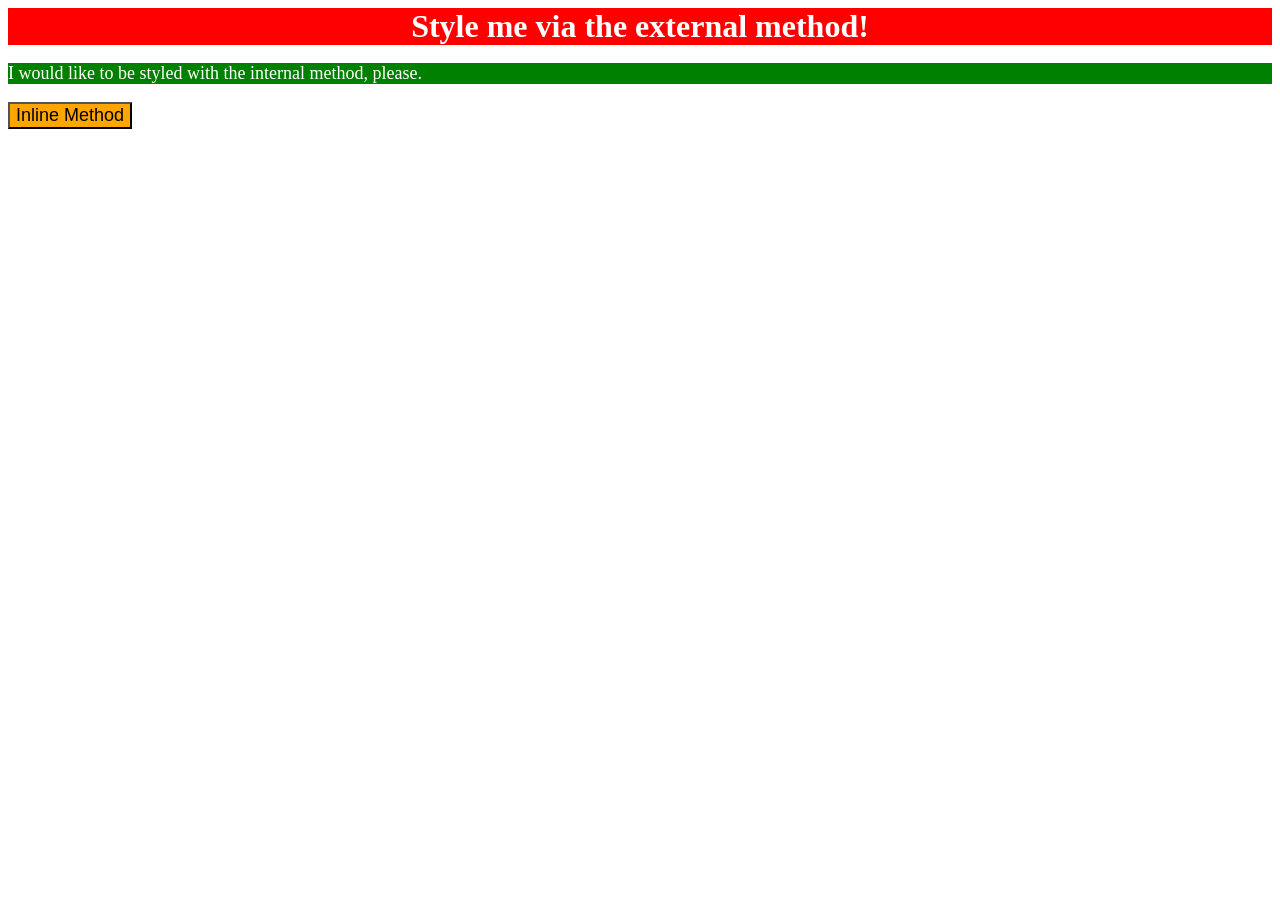
<file: foundations/intro-to-css/01-css-methods/index.html>
<!DOCTYPE html>
<html lang="en">
  <head>
    <link rel="stylesheet" href="style.css">
    <style>
      p{
      background: green;
      color: white;
      font-size: 18px;
      }
    </style>
    <meta charset="UTF-8">
    <meta http-equiv="X-UA-Compatible" content="IE=edge">
    <meta name="viewport" content="width=device-width, initial-scale=1.0">
    <title>Methods for Adding CSS</title>
  </head>
  <body>
    <div>Style me via the external method!</div>
    <p>I would like to be styled with the internal method, please.</p>
    <button style="background: orange; font-size: 18px;">Inline Method</button>
  </body>
</html>
</file>
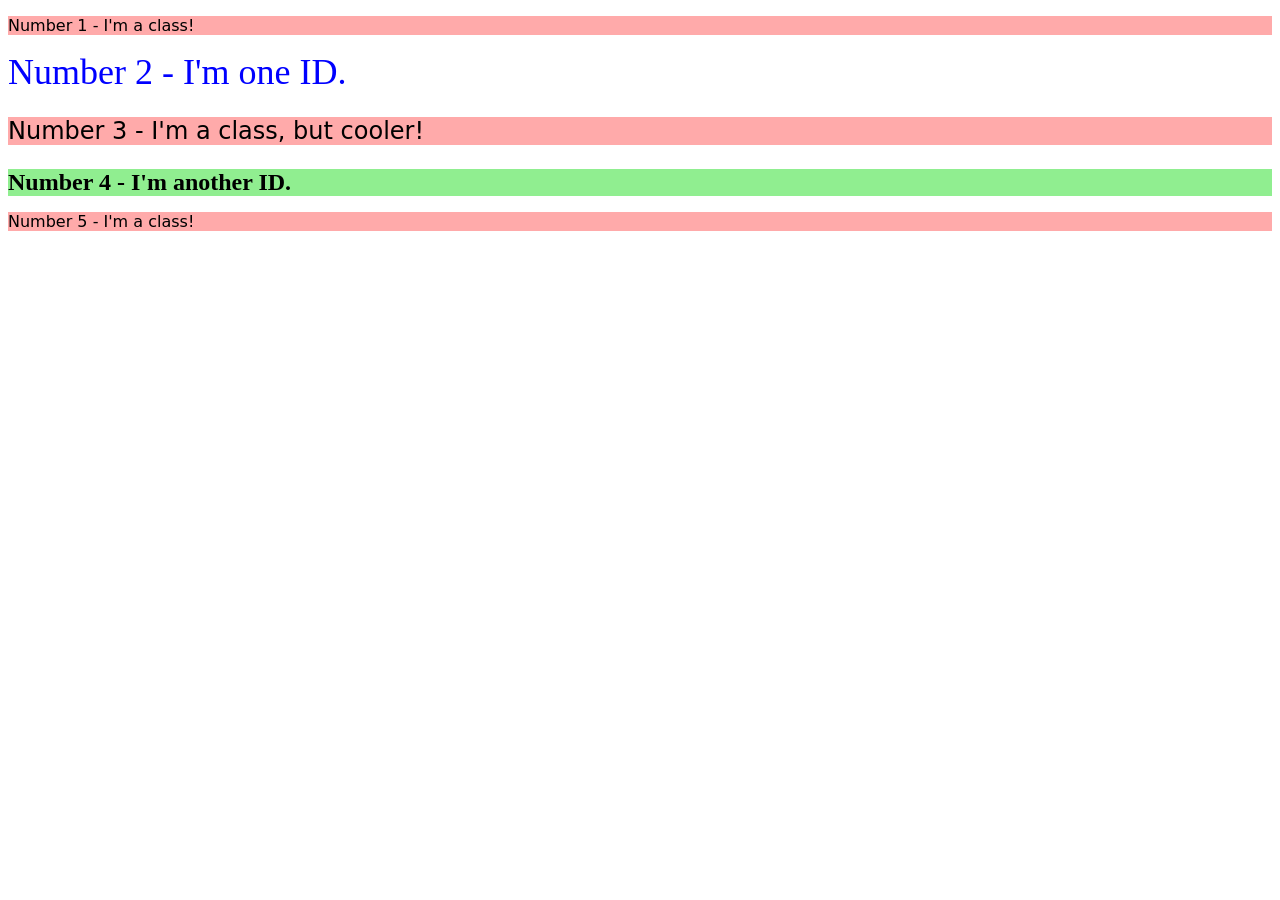
<file: foundations/intro-to-css/02-class-id-selectors/index.html>
<!DOCTYPE html>
<html lang="en">
  <head>
    <meta charset="UTF-8">
    <meta http-equiv="X-UA-Compatible" content="IE=edge">
    <meta name="viewport" content="width=device-width, initial-scale=1.0">
    <title>Class and ID Selectors</title>
    <link rel="stylesheet" href="style.css">
  </head>
  <body>
    <p class="odd">Number 1 - I'm a class!</p>
    <div id="blue36">Number 2 - I'm one ID.</div>
    <p class="odd font">Number 3 - I'm a class, but cooler!</p>
    <div class="font" id="lgreenbold">Number 4 - I'm another ID.</div>
    <p class="odd">Number 5 - I'm a class!</p>
  </body>
</html>
</file>
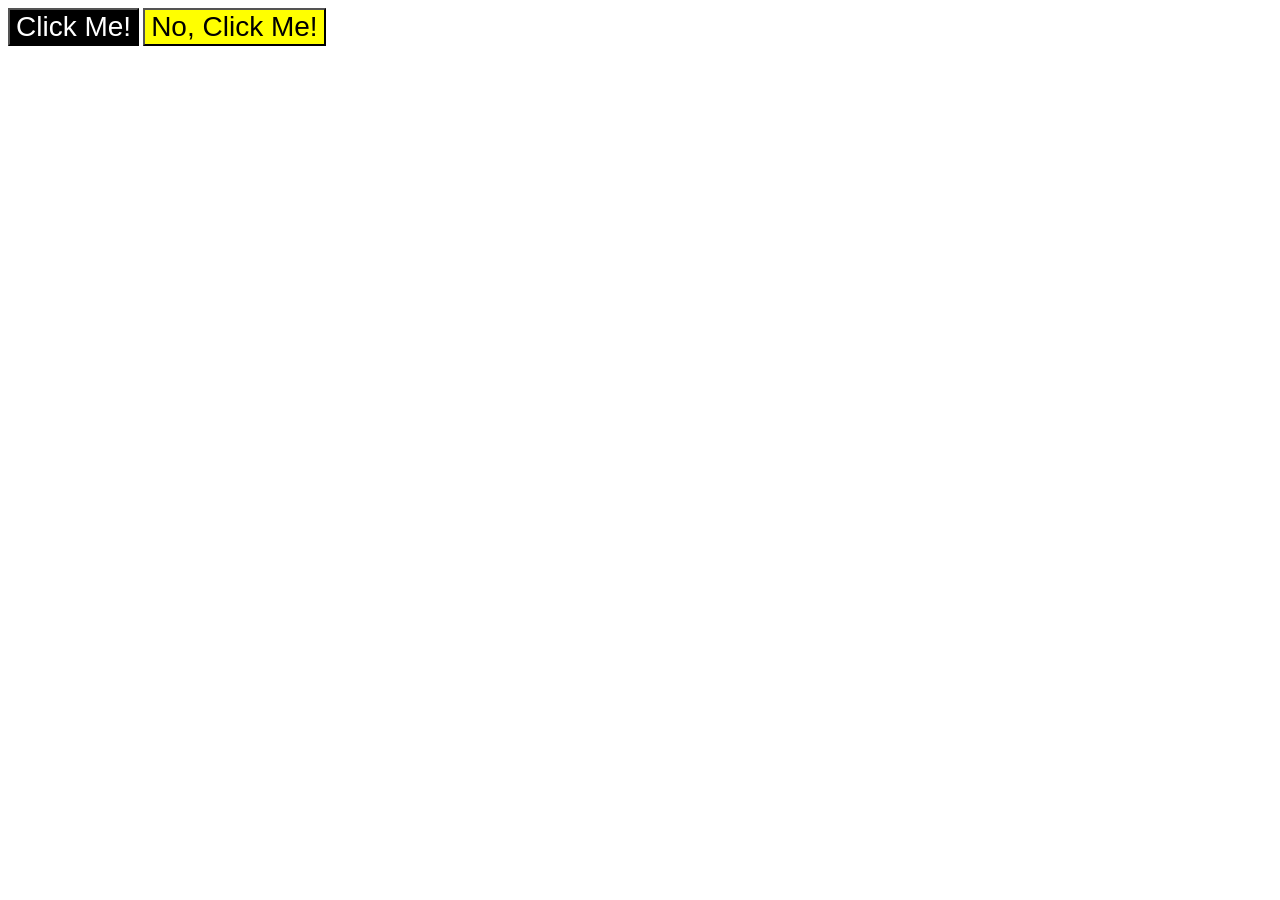
<file: foundations/intro-to-css/03-grouping-selectors/index.html>
<!DOCTYPE html>
<html lang="en">
  <head>
    <meta charset="UTF-8">
    <meta http-equiv="X-UA-Compatible" content="IE=edge">
    <meta name="viewport" content="width=device-width, initial-scale=1.0">
    <title>Grouping Selectors</title>
    <link rel="stylesheet" href="style.css">
  </head>
  <body>
    <button class="first" >Click Me!</button>
    <button class="second">No, Click Me!</button>
  </body>
</html>
</file>
<file: foundations/intro-to-css/01-css-methods/style.css>
/* styles.css */

div{
    background-color: red;
    color: white;
    font-size: 32px;
    text-align: center;
    font-weight: bold;
}
</file>
<file: foundations/intro-to-css/02-class-id-selectors/style.css>
/* Add CSS Styling */

.odd{
    background-color: rgb(255, 170, 170);
    font-family: Verdana, "Dejavu Sans", sans-serif;
}

.font{
    font-size: 24px;
}

#blue36{
    color: blue;
    font-size: 36px;
}

#lgreenbold{
    background-color: lightgreen;
    font-weight: bold;
    
}
</file>
<file: foundations/intro-to-css/03-grouping-selectors/style.css>
/* Add CSS Styling */
.first, .second{
    font-size: 28px;
    font-family: Helvetica 'Times New Roman' sans-serif;
}

.first{
    background-color: black;
    color: white;
}

.second{
    background-color: yellow;
}
</file>
